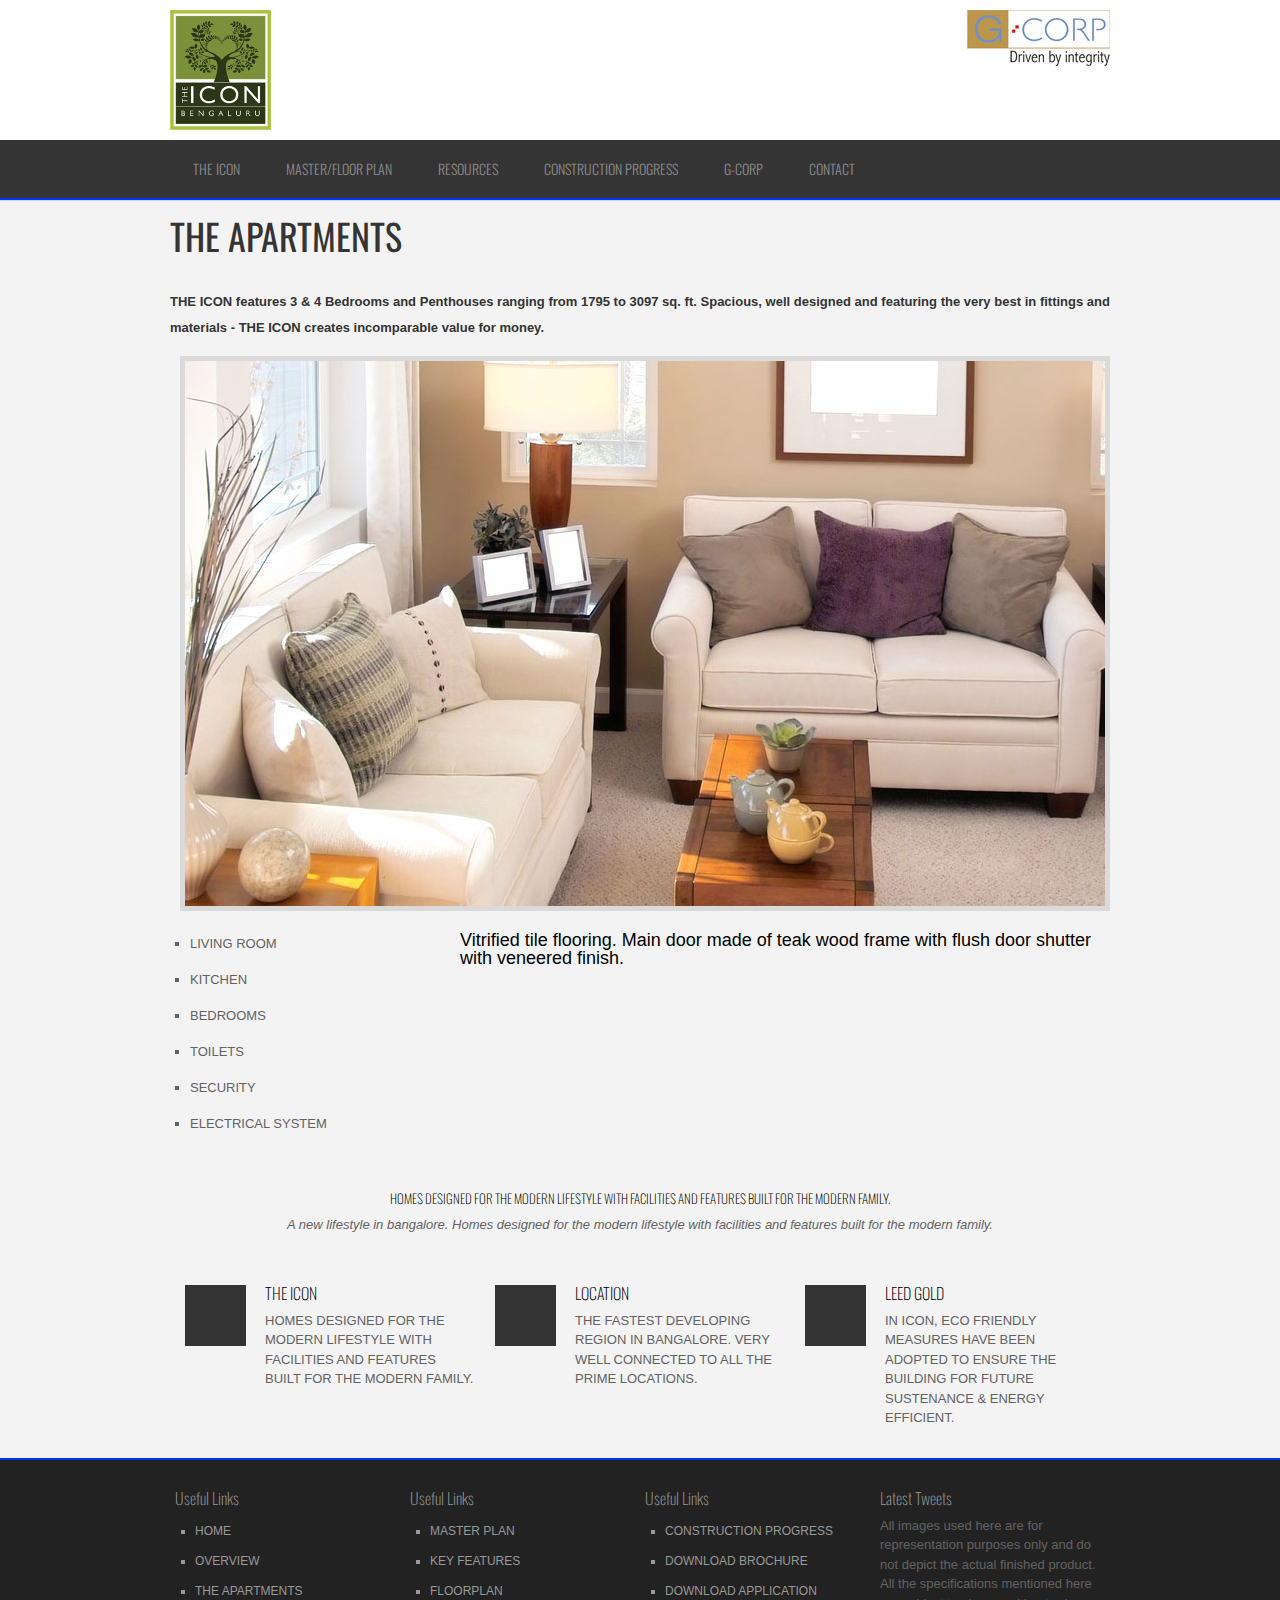
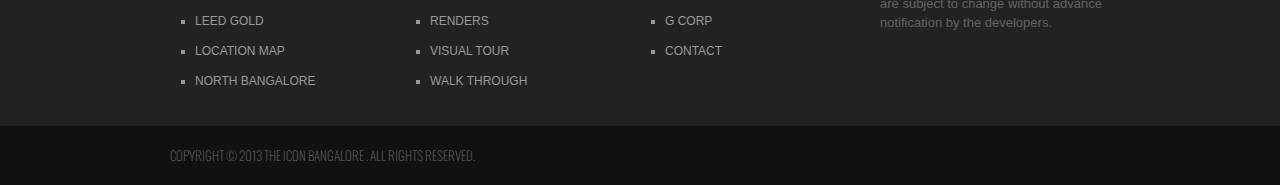
<file: a_bck_up.html>
<!doctype html>
<html>
<head>
<meta charset="utf-8">
<title>Untitled Document</title>
<link href='http://fonts.googleapis.com/css?family=Open+Sans:400,600italic,600,400italic,300italic,300,700,700italic,800,800italic' rel='stylesheet' type='text/css' />
<link href='http://fonts.googleapis.com/css?family=Oswald:400,700,300' rel='stylesheet' type='text/css' />
<link rel="stylesheet" type="text/css" href="css/style.css">
<script src="js/jquery.themepunch.plugins.min.js"></script><script src="js/jquery.themepunch.revolution.min.js"></script><script src="js/jquery-1.11.0.min.js"></script>
</head>

<body>
<div id="wraper">


<header>
<div class="box" style="height:120px; padding:10px 0;" >
<div style="height:120px; float:left;"><img src="img/logo.png" style="height:120px;"></div>
<div style="height:120px; float:right;"><img src="img/g-corp.jpg" width="143" height="56"></div>

</div>
</header>
<!-- nav-box -->
<nav class="nav-box"> 
  <!-- nav -->
  <ul id="nav">
    <li class="has-sub"><a href="#" class="active">THE ICON</a>
      <ul>
        <li><a href="overview.html">OVERVIEW</a></li>
        <li><a href="apartments.html">THE APARTMENTS</a></li>
        <li><a href="leed_gold.html">LEED GOLD</a></li>
        <li><a href="#">LOCATION</a>
          <ul>
            <li><a href="#">LOCATION MAP</a></li>
            <li><a href="#">NORTH BANGALORE</a></li>
            <!-- <li><a href="site_plan.php">MASTER PLAN</a></li> -->
          </ul>
        </li>
        <li><a href="#">GALLERY</a>
          <ul>
            <!-- <li><a href="floor_plan.php">FLOORPLANS</a></li> -->
            <li><a href="#">RENDERS</a></li>
          </ul>
        </li>
        <li><a href="#">AWARDS</a></li>
        <li><a href="#">KEY FEATURES</a></li>
      </ul>
    </li>
    <li class="has-sub"><a href="#">MASTER/FLOOR PLAN</a>
      <ul>
        <li><a href="#">MASTER PLAN</a></li>
        <li><a href="#">FLOORPLANS</a></li>
      </ul>
    </li>
    <li class="has-sub"><a href="#">RESOURCES</a>
      <ul>
        <li><a href="#"  >Visual tour</a></li>
        <li> <a href="#">Walk Through</a></li>
        <li><a href="#" >Download brochure</a></li>
        <li><a href="#" >Download application </a></li>
      </ul>
    </li>
    <li><a href="#">CONSTRUCTION PROGRESS</a></li>
    <li class="has-sub"><a href="#">G-CORP</a>
      <ul>
        <li><a href="#">ABOUT G-CORP</a></li>
        <li><a href="#">COMPLETED PROJECTS</a></li>
      </ul>
    </li>
    <li><a href="#">CONTACT</a></li>
  </ul>
</nav>
<div id="content">
  <div id="main_content">
  <table border="0" cellpadding="0" cellspacing="0" width="100%">
  <tr><td valign="top">
  <h1>THE APARTMENTS</h1>
  <p><strong>THE ICON features 3 & 4 Bedrooms and Penthouses ranging from 1795 to 3097 sq. ft. Spacious, well designed and featuring the very best in fittings and materials - THE ICON creates incomparable value for money.</strong></p>
  
  <img src="img/site_images/living_room.jpg" id="app_img" class="full_image">
  <div><div style="float:right; max-width:650px; min-width:320px; text-align:left;"><h4 style="font-family:Arial, Helvetica, sans-serif; font-weight:lighter; font-size:18px;" id="app_text">Vitrified tile flooring. Main door made of teak wood frame with flush door shutter with veneered finish.</h4></div>
<ul class="appt_lnks">
  <li id="liv_rm">LIVING ROOM</li>
  <li id="kitchen">KITCHEN</li>
  <li id="bed">BEDROOMS</li>
  <li id="toilet">TOILETS</li>
  <li id="security">SECURITY</li>
  <li id="elec">ELECTRICAL SYSTEM</li>
</ul>
<script>
$("#liv_rm").click(function(e) {
    $("#app_text").html("Vitrified tile flooring. Main door made of teak wood frame with flush door shutter with veneered finish.");
	document.getElementById("app_img").src = "img/site_images/living_room.jpg";
});
$("#kitchen").click(function(e) {
    $("#app_text").html("Rectified Ceramic tiles, Ceramic Dado above counter up to 2 ft. Granite counter tops.");
	document.getElementById("app_img").src = "img/site_images/kitchen.jpg";
});
$("#bed").click(function(e) {
    $("#app_text").html("Laminated wooden flooring for Master bedroom. Rectified Ceramic for other bed rooms. Hard wood frame with Masonite flush shutters. A/c Point in master bed room and other bedroom will be provided with PVC conducting and dummy point.");
	document.getElementById("app_img").src = "img/site_images/bedroom.jpg";
});
$("#toilet").click(function(e) {
    $("#app_text").html("Designer Ceramic tile flooring, Ceramic tile Dado up-to 7' height. Sanitary ware of reputed make will be provided in white colour for all toilets. Granite counter top wash basin. CP fixtures of reputed make like Jaquar or equivalent. Single lever mixers for shower & washbasin. Exhaust fans and geyser points in all toilets.");
	document.getElementById("app_img").src = "img/site_images/toilet.jpg";
});
$("#security").click(function(e) {
    $("#app_text").html("A fully integrated intercom / Security system from security office to apartment. Telephone points in living and all bed rooms. Fire protection and fighting system for the building as per statutory and fire safety requirements.");
	document.getElementById("app_img").src = "img/site_images/security.jpg";
});
$("#elec").click(function(e) {
    $("#app_text").html("Main distribution board for each apartment with area wise MCB's. Concealed PVC conduits with copper wiring. Geyser points in all the toilets.100% back up for common services. Back up of 1.5 KW to 3 KW each apartment.");
	document.getElementById("app_img").src = "img/site_images/electrical_systems.jpg";
});
</script>
</div>
  </td>
  </tr>
  </table>
  </div>
  <div class="box" style="text-align:center;">
    <h6>HOMES DESIGNED FOR THE MODERN LIFESTYLE WITH FACILITIES AND FEATURES BUILT FOR THE MODERN FAMILY.</h6>
    <p style="font-style:italic;">A new lifestyle in bangalore. Homes designed for the modern lifestyle with facilities and features built for the modern family.</p>
  </div>
  <div class="box">
    <table border="0" cellpadding="0" cellspacing="0" align="center" class="responsive">
      <tr>
        <td><div class="txt_box"> <a href=""></a>
            <div>
              <h5>THE ICON</h5>
              <p> HOMES DESIGNED FOR THE MODERN LIFESTYLE WITH FACILITIES AND FEATURES BUILT FOR THE MODERN FAMILY. </p>
            </div>

          </div>
          <div class="txt_box"> <a href=""></a>
            <div>
              <h5>LOCATION</h5>
              <p>THE FASTEST DEVELOPING REGION IN BANGALORE. VERY WELL CONNECTED TO ALL THE PRIME LOCATIONS.</p>
            </div>
          </div>
          <div class="txt_box"> <a href=""></a>
            <div>
              <h5>LEED GOLD</h5>
              <p>IN ICON, ECO FRIENDLY MEASURES HAVE BEEN ADOPTED TO ENSURE THE BUILDING FOR FUTURE SUSTENANCE & ENERGY EFFICIENT.</p>
            </div>
          </div></td>
      </tr>
    </table>
  </div>
  <footer>
    <div class="links_box">
      <table border="0" cellpadding="0" cellspacing="0" align="center" class="responsive">
        <tr>
          <td><div class="use_links">
              <h5>Useful Links</h5>
              <ul>
                <li><a href="index.html">HOME</a></li>
                <li><a href="overview.html">OVERVIEW</a></li>
                <li><a href="apartments.html">THE APARTMENTS</a></li>
                <li><a href="leed_gold.html"> LEED GOLD</a></li>
                <li><a href="#">LOCATION MAP</a></li>
                <li><a href="#">NORTH BANGALORE</a></li>
              </ul>
            </div>
            <div class="use_links">
              <h5>Useful Links</h5>
              <ul>
                <li><a href="#">MASTER PLAN</a></li>
                <li><a href="#">KEY FEATURES</a></li>
                <li><a href="#">FLOORPLAN</a></li>
                <li><a href="#">RENDERS</a></li>
                <li><a href="#">VISUAL TOUR</a></li>
                <li><a href="#"> WALK THROUGH</a></li>
              </ul>
            </div>
            <div class="use_links">
              <h5>Useful Links</h5>
              <ul>
                <li><a href="#">CONSTRUCTION PROGRESS</a></li>
                <li><a href="#">DOWNLOAD BROCHURE</a></li>
                <li><a href="#">DOWNLOAD APPLICATION</a></li>
                <li><a href="#">G CORP</a></li>
                <li><a href="#">CONTACT</a></li>
              </ul>
            </div>
            <div class="use_links">
              <h5>Latest Tweets</h5>
              <p>All images used here are for representation purposes only and do not depict the actual finished product. All the specifications mentioned here are subject to change without advance notification by the developers. </p>
            </div></td>
        </tr>
      </table>
    </div>
    <div class="copyright">
      <div class="box">
        <h4>COPYRIGHT © 2013 THE ICON BANGALORE . ALL RIGHTS RESERVED.</h4>
      </div>
    </div>
  </footer>
  </div>
</div>
</body>
</html>
</file>
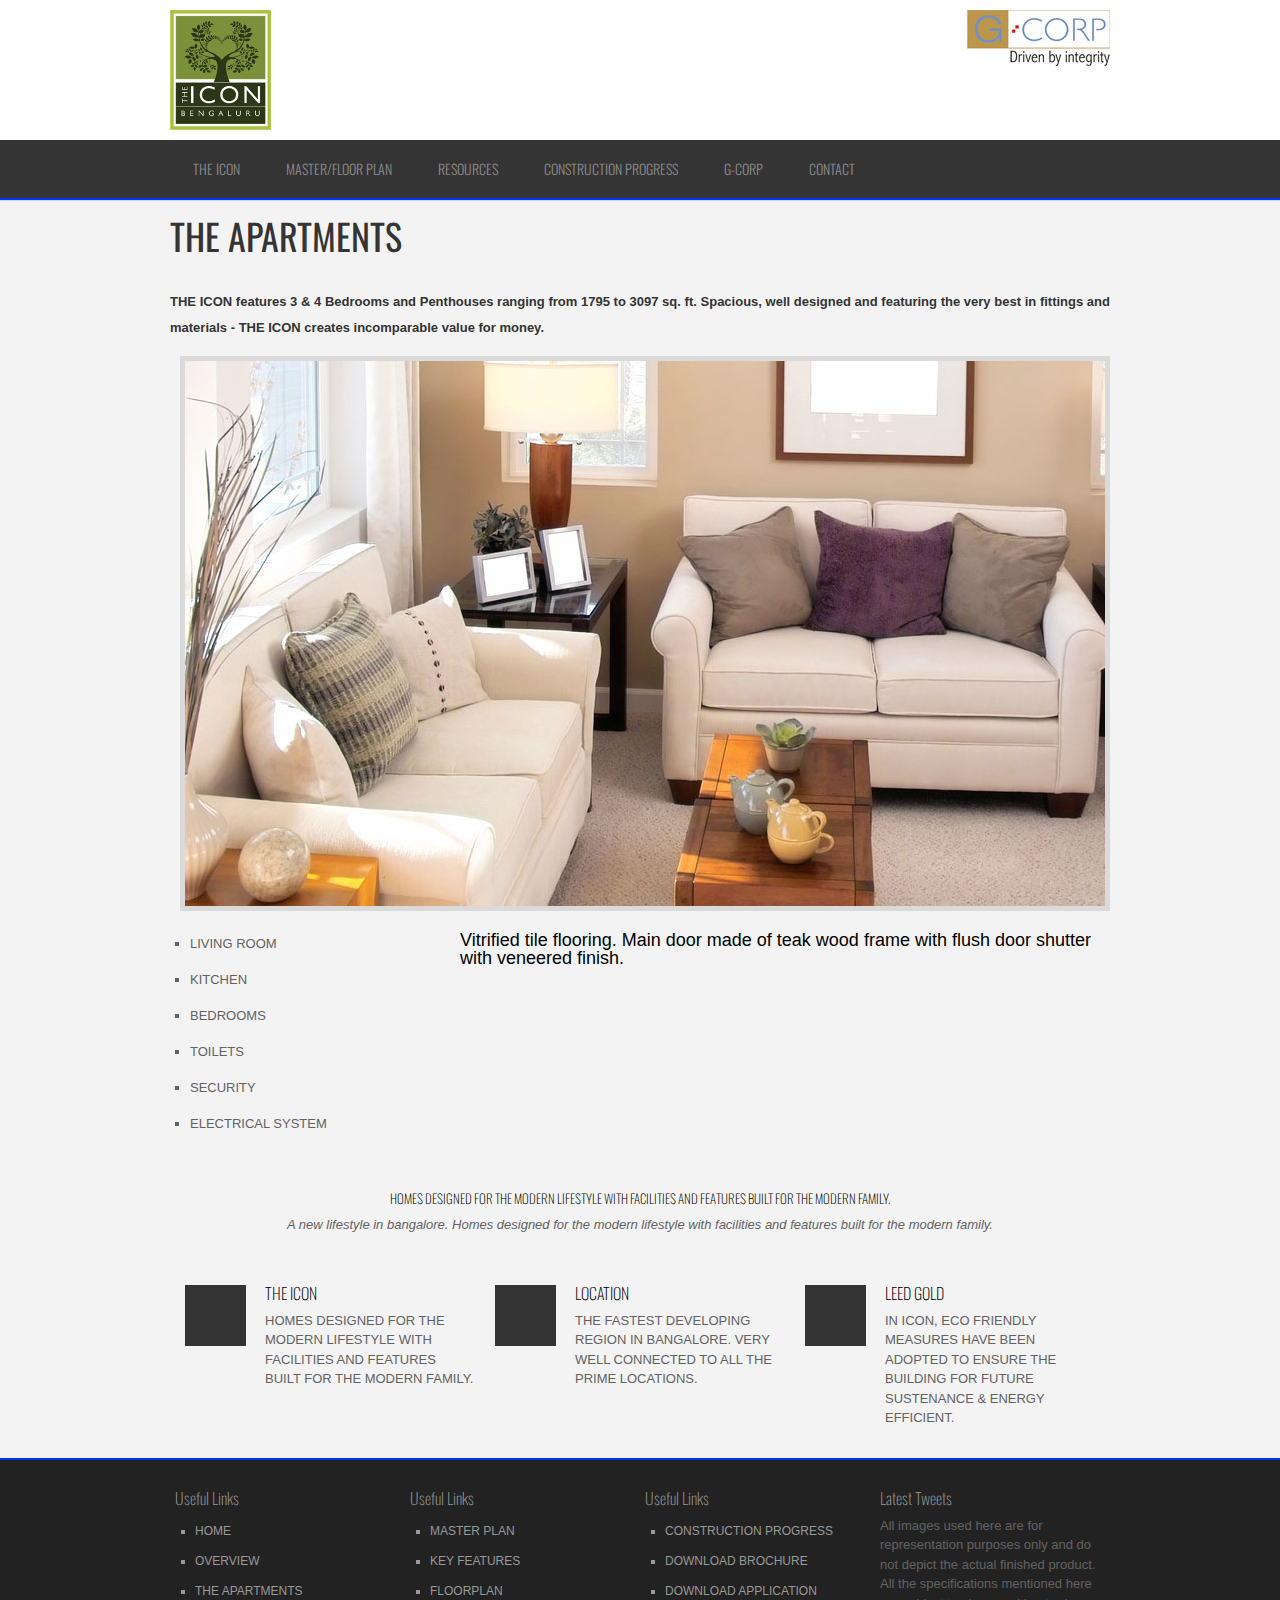
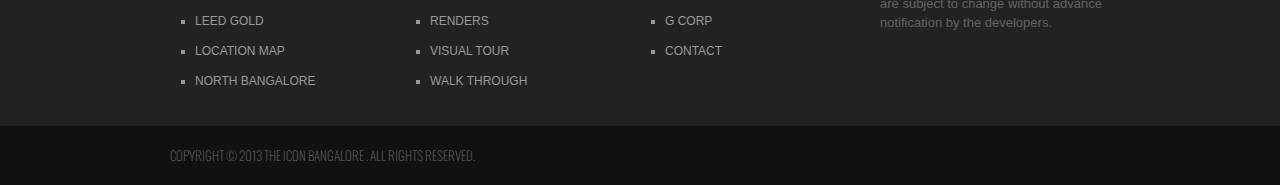
<file: apartments.html>
﻿<!doctype html>
<html>
<head>
<meta charset="utf-8">
<title>Untitled Document</title>
<link href='http://fonts.googleapis.com/css?family=Open+Sans:400,600italic,600,400italic,300italic,300,700,700italic,800,800italic' rel='stylesheet' type='text/css' />
<link href='http://fonts.googleapis.com/css?family=Oswald:400,700,300' rel='stylesheet' type='text/css' />
<link rel="stylesheet" type="text/css" href="css/style.css">
<script src="js/jquery.themepunch.plugins.min.js"></script><script src="js/jquery.themepunch.revolution.min.js"></script><script src="js/jquery-1.11.0.min.js"></script>
</head>

<body>
<div id="wraper">


<header>
<div class="box" style="height:120px; padding:10px 0;" >
<div style="height:120px; float:left;"><img src="img/logo.png" style="height:120px;"></div>
<div style="height:120px; float:right;"><img src="img/g-corp.jpg" width="143" height="56"></div>

</div>
</header>
<!-- nav-box -->
<nav class="nav-box"> 
  <!-- nav -->
  <ul id="nav">
    <li class="has-sub"><a href="#" class="active">THE ICON</a>
      <ul>
        <li><a href="overview.html">OVERVIEW</a></li>
        <li><a href="apartments.html">THE APARTMENTS</a></li>
        <li><a href="leed_gold.html">LEED GOLD</a></li>
        <li><a href="#">LOCATION</a>
          <ul>
            <li><a href="#">LOCATION MAP</a></li>
            <li><a href="#">NORTH BANGALORE</a></li>
            <!-- <li><a href="site_plan.php">MASTER PLAN</a></li> -->
          </ul>
        </li>
        <li><a href="#">GALLERY</a>
          <ul>
            <!-- <li><a href="floor_plan.php">FLOORPLANS</a></li> -->
            <li><a href="#">RENDERS</a></li>
          </ul>
        </li>
        <li><a href="#">AWARDS</a></li>
        <li><a href="#">KEY FEATURES</a></li>
      </ul>
    </li>
    <li class="has-sub"><a href="#">MASTER/FLOOR PLAN</a>
      <ul>
        <li><a href="#">MASTER PLAN</a></li>
        <li><a href="#">FLOORPLANS</a></li>
      </ul>
    </li>
    <li class="has-sub"><a href="#">RESOURCES</a>
      <ul>
        <li><a href="#"  >Visual tour</a></li>
        <li> <a href="#">Walk Through</a></li>
        <li><a href="#" >Download brochure</a></li>
        <li><a href="#" >Download application </a></li>
      </ul>
    </li>
    <li><a href="#">CONSTRUCTION PROGRESS</a></li>
    <li class="has-sub"><a href="#">G-CORP</a>
      <ul>
        <li><a href="#">ABOUT G-CORP</a></li>
        <li><a href="#">COMPLETED PROJECTS</a></li>
      </ul>
    </li>
    <li><a href="#">CONTACT</a></li>
  </ul>
</nav>
<div id="content">
  <div id="main_content">
  <table border="0" cellpadding="0" cellspacing="0" width="100%">
  <tr><td valign="top">
  <h1>THE APARTMENTS</h1>
  <p><strong>THE ICON features 3 & 4 Bedrooms and Penthouses ranging from 1795 to 3097 sq. ft. Spacious, well designed and featuring the very best in fittings and materials - THE ICON creates incomparable value for money.</strong></p>
  
  <img src="img/site_images/living_room.jpg" id="app_img" class="full_image">
  <div><div style="float:right; max-width:650px; min-width:320px; text-align:left;"><h4 style="font-family:Arial, Helvetica, sans-serif; font-weight:lighter; font-size:18px;" id="app_text">Vitrified tile flooring. Main door made of teak wood frame with flush door shutter with veneered finish.</h4></div>
<ul class="appt_lnks">
  <li id="liv_rm">LIVING ROOM</li>
  <li id="kitchen">KITCHEN</li>
  <li id="bed">BEDROOMS</li>
  <li id="toilet">TOILETS</li>
  <li id="security">SECURITY</li>
  <li id="elec">ELECTRICAL SYSTEM</li>
</ul>
<script>
$("#liv_rm").click(function(e) {
    $("#app_text").html("Vitrified tile flooring. Main door made of teak wood frame with flush door shutter with veneered finish.");
	document.getElementById("app_img").src = "img/site_images/living_room.jpg";
});
$("#kitchen").click(function(e) {
    $("#app_text").html("Rectified Ceramic tiles, Ceramic Dado above counter up to 2 ft. Granite counter tops.");
	document.getElementById("app_img").src = "img/site_images/kitchen.jpg";
});
$("#bed").click(function(e) {
    $("#app_text").html("Laminated wooden flooring for Master bedroom. Rectified Ceramic for other bed rooms. Hard wood frame with Masonite flush shutters. A/c Point in master bed room and other bedroom will be provided with PVC conducting and dummy point.");
	document.getElementById("app_img").src = "img/site_images/bedroom.jpg";
});
$("#toilet").click(function(e) {
    $("#app_text").html("Designer Ceramic tile flooring, Ceramic tile Dado up-to 7' height. Sanitary ware of reputed make will be provided in white colour for all toilets. Granite counter top wash basin. CP fixtures of reputed make like Jaquar or equivalent. Single lever mixers for shower & washbasin. Exhaust fans and geyser points in all toilets.");
	document.getElementById("app_img").src = "img/site_images/toilet.jpg";
});
$("#security").click(function(e) {
    $("#app_text").html("A fully integrated intercom / Security system from security office to apartment. Telephone points in living and all bed rooms. Fire protection and fighting system for the building as per statutory and fire safety requirements.");
	document.getElementById("app_img").src = "img/site_images/security.jpg";
});
$("#elec").click(function(e) {
    $("#app_text").html("Main distribution board for each apartment with area wise MCB's. Concealed PVC conduits with copper wiring. Geyser points in all the toilets.100% back up for common services. Back up of 1.5 KW to 3 KW each apartment.");
	document.getElementById("app_img").src = "img/site_images/electrical_systems.jpg";
});
</script>
</div>
  </td>
  </tr>
  </table>
  </div>
  <div class="box" style="text-align:center;">
    <h6>HOMES DESIGNED FOR THE MODERN LIFESTYLE WITH FACILITIES AND FEATURES BUILT FOR THE MODERN FAMILY.</h6>
    <p style="font-style:italic;">A new lifestyle in bangalore. Homes designed for the modern lifestyle with facilities and features built for the modern family.</p>
  </div>
  <div class="box">
    <table border="0" cellpadding="0" cellspacing="0" align="center" class="responsive">
      <tr>
        <td><div class="txt_box"> <a href=""></a>
            <div>
              <h5>THE ICON</h5>
              <p> HOMES DESIGNED FOR THE MODERN LIFESTYLE WITH FACILITIES AND FEATURES BUILT FOR THE MODERN FAMILY. </p>
            </div>

          </div>
          <div class="txt_box"> <a href=""></a>
            <div>
              <h5>LOCATION</h5>
              <p>THE FASTEST DEVELOPING REGION IN BANGALORE. VERY WELL CONNECTED TO ALL THE PRIME LOCATIONS.</p>
            </div>
          </div>
          <div class="txt_box"> <a href=""></a>
            <div>
              <h5>LEED GOLD</h5>
              <p>IN ICON, ECO FRIENDLY MEASURES HAVE BEEN ADOPTED TO ENSURE THE BUILDING FOR FUTURE SUSTENANCE & ENERGY EFFICIENT.</p>
            </div>
          </div></td>
      </tr>
    </table>
  </div>
  <footer>
    <div class="links_box">
      <table border="0" cellpadding="0" cellspacing="0" align="center" class="responsive">
        <tr>
          <td><div class="use_links">
              <h5>Useful Links</h5>
              <ul>
                <li><a href="index.html">HOME</a></li>
                <li><a href="overview.html">OVERVIEW</a></li>
                <li><a href="apartments.html">THE APARTMENTS</a></li>
                <li><a href="leed_gold.html"> LEED GOLD</a></li>
                <li><a href="#">LOCATION MAP</a></li>
                <li><a href="#">NORTH BANGALORE</a></li>
              </ul>
            </div>
            <div class="use_links">
              <h5>Useful Links</h5>
              <ul>
                <li><a href="#">MASTER PLAN</a></li>
                <li><a href="#">KEY FEATURES</a></li>
                <li><a href="#">FLOORPLAN</a></li>
                <li><a href="#">RENDERS</a></li>
                <li><a href="#">VISUAL TOUR</a></li>
                <li><a href="#"> WALK THROUGH</a></li>
              </ul>
            </div>
            <div class="use_links">
              <h5>Useful Links</h5>
              <ul>
                <li><a href="#">CONSTRUCTION PROGRESS</a></li>
                <li><a href="#">DOWNLOAD BROCHURE</a></li>
                <li><a href="#">DOWNLOAD APPLICATION</a></li>
                <li><a href="#">G CORP</a></li>
                <li><a href="#">CONTACT</a></li>
              </ul>
            </div>
            <div class="use_links">
              <h5>Latest Tweets</h5>
              <p>All images used here are for representation purposes only and do not depict the actual finished product. All the specifications mentioned here are subject to change without advance notification by the developers. </p>
            </div></td>
        </tr>
      </table>
    </div>
    <div class="copyright">
      <div class="box">
        <h4>COPYRIGHT © 2013 THE ICON BANGALORE . ALL RIGHTS RESERVED.</h4>
      </div>
    </div>
  </footer>
  </div>
</div>
</body>
</html>
</file>
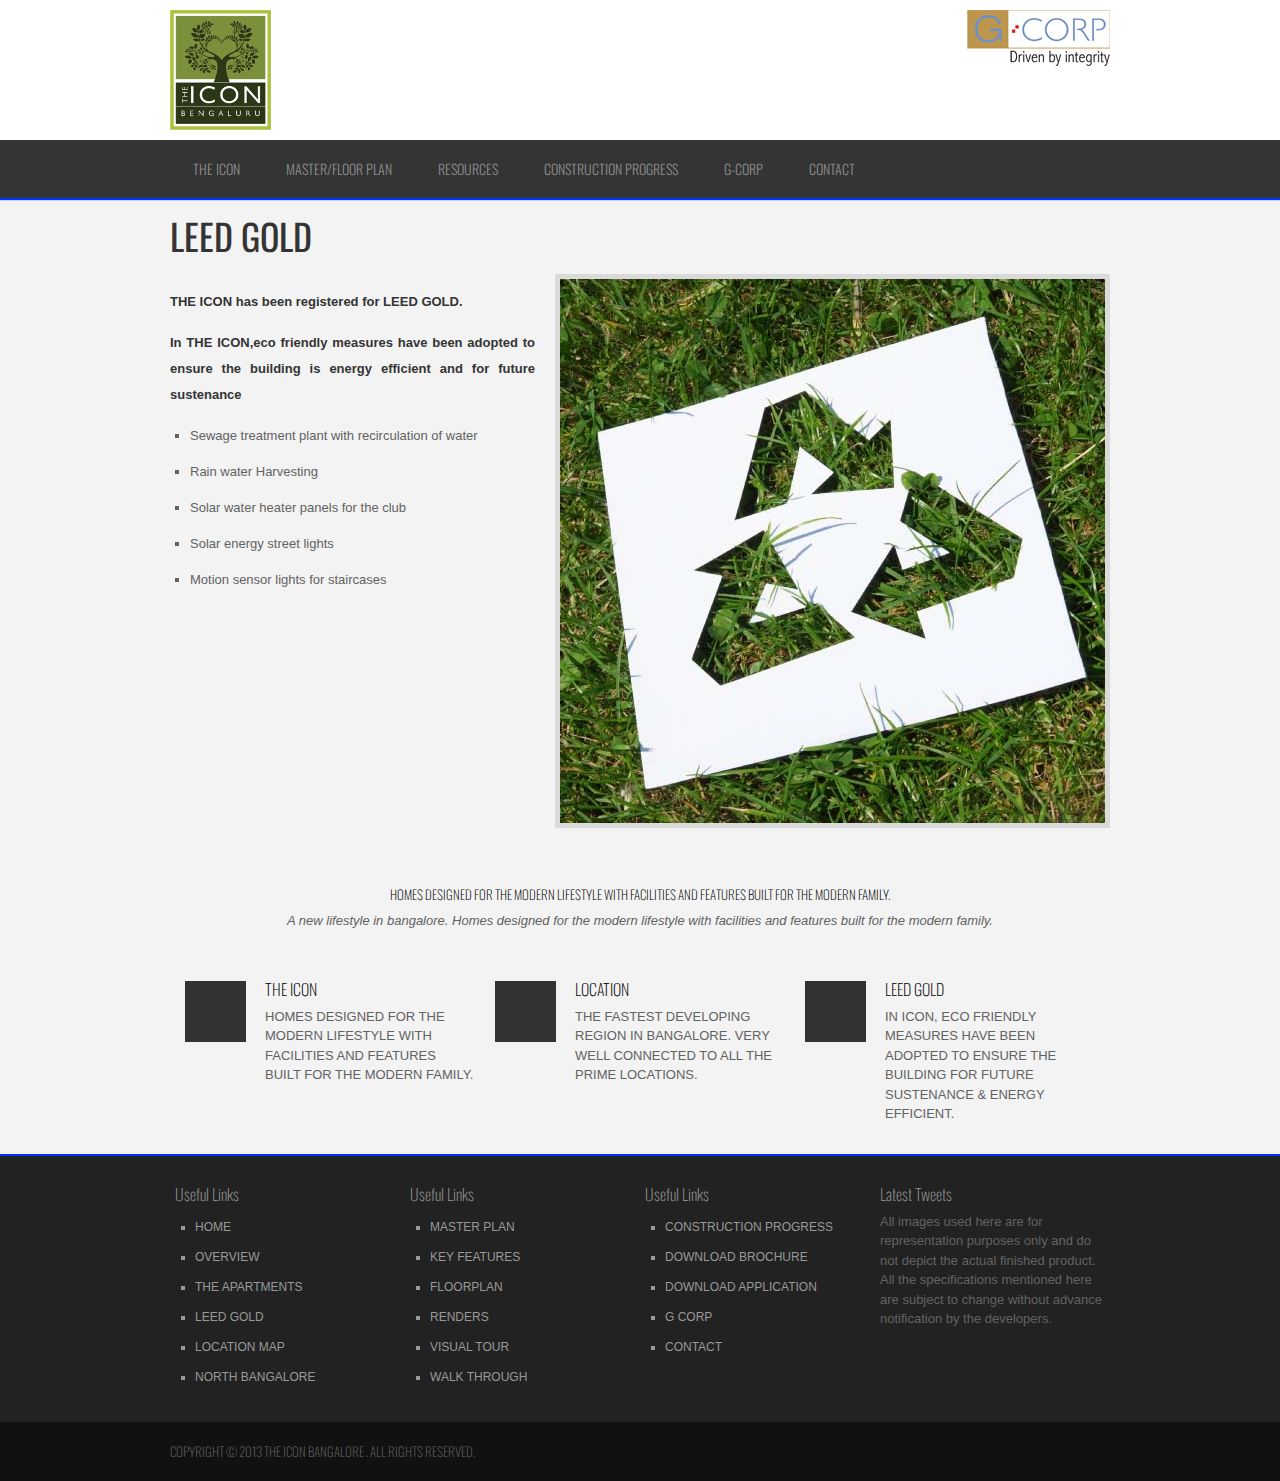
<file: leed_gold.html>
﻿<!doctype html>
<html>
<head>
<meta charset="utf-8">
<title>Untitled Document</title>
<link href='http://fonts.googleapis.com/css?family=Open+Sans:400,600italic,600,400italic,300italic,300,700,700italic,800,800italic' rel='stylesheet' type='text/css' />
<link href='http://fonts.googleapis.com/css?family=Oswald:400,700,300' rel='stylesheet' type='text/css' />
<link rel="stylesheet" type="text/css" href="css/style.css">
<script src="js/jquery.themepunch.plugins.min.js"></script><script src="js/jquery.themepunch.revolution.min.js"></script>
</head>

<body>
<div id="wraper"> 


<header>
<div class="box" style="height:120px; padding:10px 0;" >
<div style="height:120px; float:left;"><img src="img/logo.png" style="height:120px;"></div>
<div style="height:120px; float:right;"><img src="img/g-corp.jpg" width="143" height="56"></div>

</div>
</header>
  <!-- nav-box -->
  <nav class="nav-box"> 
    <!-- nav -->
    <ul id="nav">
      <li class="has-sub"><a href="#" class="active">THE ICON</a>
        <ul>
          <li><a href="overview.html">OVERVIEW</a></li>
          <li><a href="apartments.html">THE APARTMENTS</a></li>
          <li><a href="leed_gold.html">LEED GOLD</a></li>
          <li><a href="#">LOCATION</a>
            <ul>
              <li><a href="#">LOCATION MAP</a></li>
              <li><a href="#">NORTH BANGALORE</a></li>
              <!-- <li><a href="site_plan.php">MASTER PLAN</a></li> -->
            </ul>
          </li>
          <li><a href="#">GALLERY</a>
            <ul>
              <!-- <li><a href="floor_plan.php">FLOORPLANS</a></li> -->
              <li><a href="#">RENDERS</a></li>
            </ul>
          </li>
          <li><a href="#">AWARDS</a></li>
          <li><a href="#">KEY FEATURES</a></li>
        </ul>
      </li>
      <li class="has-sub"><a href="#">MASTER/FLOOR PLAN</a>
        <ul>
          <li><a href="#">MASTER PLAN</a></li>
          <li><a href="#">FLOORPLANS</a></li>
        </ul>
      </li>
      <li class="has-sub"><a href="#">RESOURCES</a>
        <ul>
          <li><a href="#"  >Visual tour</a></li>
          <li> <a href="#">Walk Through</a></li>
          <li><a href="#" >Download brochure</a></li>
          <li><a href="#" >Download application </a></li>
        </ul>
      </li>
      <li><a href="#">CONSTRUCTION PROGRESS</a></li>
      <li class="has-sub"><a href="#">G-CORP</a>
        <ul>
          <li><a href="#">ABOUT G-CORP</a></li>
          <li><a href="#">COMPLETED PROJECTS</a></li>
        </ul>
      </li>
      <li><a href="#">CONTACT</a></li>
    </ul>
  </nav>
  <div id="content">
    <div id="main_content">
      <table border="0" cellpadding="0" cellspacing="0" width="100%">
        <tr>
          <td valign="top"><h1>LEED GOLD</h1>
            <img class="image_half" src="img/site_images/gold.jpg" style="float:right;">
            <p><strong>THE ICON has been registered for LEED GOLD.</strong></p>
            <p><strong>In THE ICON,eco friendly measures have been adopted to ensure the building is energy efficient and for future sustenance</strong></p>
            <ul>
              <li>Sewage treatment plant with recirculation of water</li>
              <li>Rain water Harvesting</li>
              <li>Solar water heater panels for the club</li>
              <li>Solar energy street lights</li>
              <li>Motion sensor lights for staircases</li>
            </ul></td>
        </tr>
      </table>
    </div>
    <div class="box" style="text-align:center;">
      <h6>HOMES DESIGNED FOR THE MODERN LIFESTYLE WITH FACILITIES AND FEATURES BUILT FOR THE MODERN FAMILY.</h6>
      <p style="font-style:italic;">A new lifestyle in bangalore. Homes designed for the modern lifestyle with facilities and features built for the modern family.</p>
    </div>
    <div class="box">
      <table border="0" cellpadding="0" cellspacing="0" align="center" class="responsive">
        <tr>
          <td><div class="txt_box"> <a href=""></a>
              <div>
                <h5>THE ICON</h5>
                <p> HOMES DESIGNED FOR THE MODERN LIFESTYLE WITH FACILITIES AND FEATURES BUILT FOR THE MODERN FAMILY. </p>
              </div>
            </div>
            <div class="txt_box"> <a href=""></a>
              <div>
                <h5>LOCATION</h5>
                <p>THE FASTEST DEVELOPING REGION IN BANGALORE. VERY WELL CONNECTED TO ALL THE PRIME LOCATIONS.</p>
              </div>
            </div>
            <div class="txt_box"> <a href=""></a>
              <div>
                <h5>LEED GOLD</h5>
                <p>IN ICON, ECO FRIENDLY MEASURES HAVE BEEN ADOPTED TO ENSURE THE BUILDING FOR FUTURE SUSTENANCE & ENERGY EFFICIENT.</p>
              </div>
            </div></td>
        </tr>
      </table>
    </div>
    <footer>
      <div class="links_box">
        <table border="0" cellpadding="0" cellspacing="0" align="center" class="responsive">
          <tr>
            <td><div class="use_links">
                <h5>Useful Links</h5>
                <ul>
                  <li><a href="index.html">HOME</a></li>
                  <li><a href="overview.html">OVERVIEW</a></li>
                  <li><a href="apartments.html">THE APARTMENTS</a></li>
                  <li><a href="leed_gold.html"> LEED GOLD</a></li>
                  <li><a href="#">LOCATION MAP</a></li>
                  <li><a href="#">NORTH BANGALORE</a></li>
                </ul>
              </div>
              <div class="use_links">
                <h5>Useful Links</h5>
                <ul>
                  <li><a href="#">MASTER PLAN</a></li>
                  <li><a href="#">KEY FEATURES</a></li>
                  <li><a href="#">FLOORPLAN</a></li>
                  <li><a href="#">RENDERS</a></li>
                  <li><a href="#">VISUAL TOUR</a></li>
                  <li><a href="#"> WALK THROUGH</a></li>
                </ul>
              </div>
              <div class="use_links">
                <h5>Useful Links</h5>
                <ul>
                  <li><a href="#">CONSTRUCTION PROGRESS</a></li>
                  <li><a href="#">DOWNLOAD BROCHURE</a></li>
                  <li><a href="#">DOWNLOAD APPLICATION</a></li>
                  <li><a href="#">G CORP</a></li>
                  <li><a href="#">CONTACT</a></li>
                </ul>
              </div>
              <div class="use_links">
                <h5>Latest Tweets</h5>
                <p>All images used here are for representation purposes only and do not depict the actual finished product. All the specifications mentioned here are subject to change without advance notification by the developers. </p>
              </div></td>
          </tr>
        </table>
      </div>
      <div class="copyright">
        <div class="box">
          <h4>COPYRIGHT © 2013 THE ICON BANGALORE . ALL RIGHTS RESERVED.</h4>
        </div>
      </div>
    </footer>
  </div>
</div>
</body>
</html>
</file>
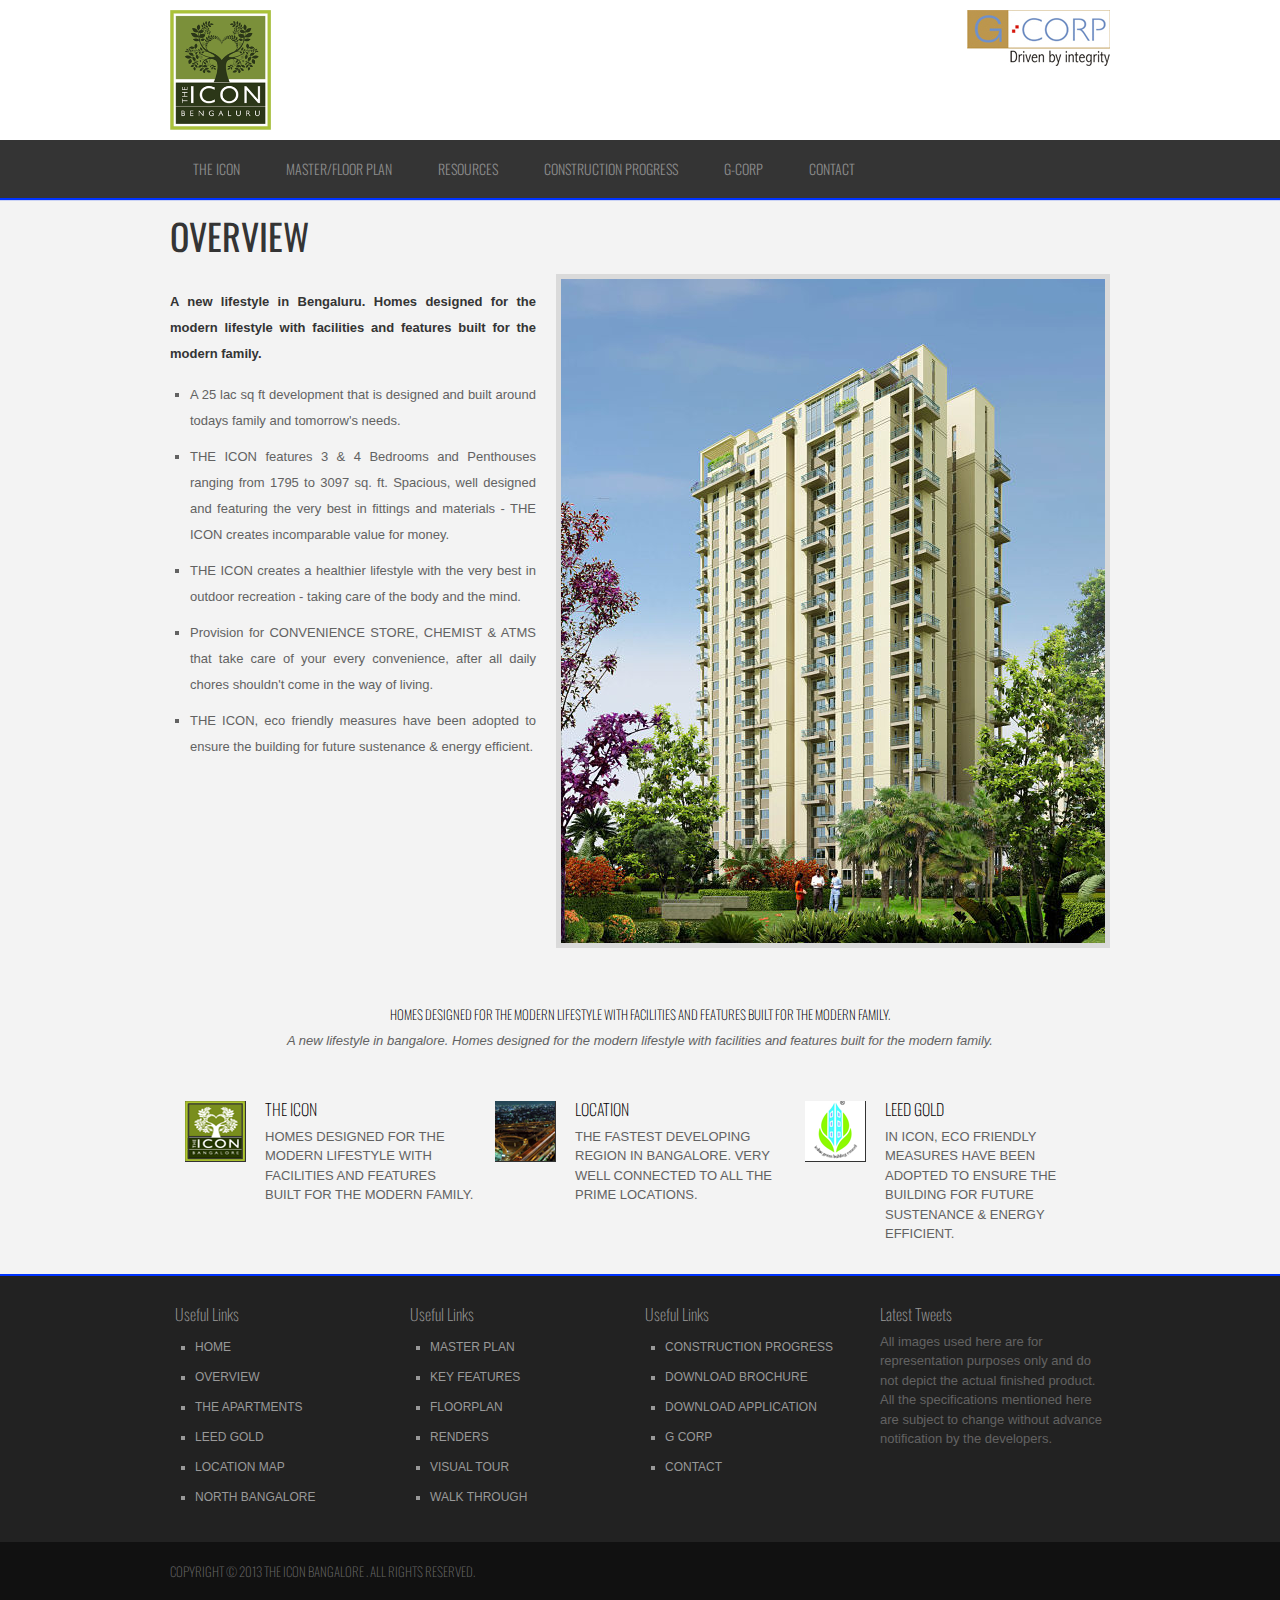
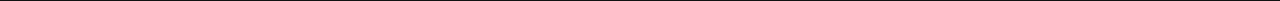
<file: overview.html>
﻿<!doctype html>
<html>
<head>
<meta charset="utf-8">
<title>Untitled Document</title>
<link href='http://fonts.googleapis.com/css?family=Open+Sans:400,600italic,600,400italic,300italic,300,700,700italic,800,800italic' rel='stylesheet' type='text/css' />
<link href='http://fonts.googleapis.com/css?family=Oswald:400,700,300' rel='stylesheet' type='text/css' />
<link rel="stylesheet" type="text/css" href="css/style.css">
<script src="js/jquery.themepunch.plugins.min.js"></script><script src="js/jquery.themepunch.revolution.min.js"></script>
</head>

<body>
<div id="wraper">


<header>
<div class="box" style="height:120px; padding:10px 0;" >
<div style="height:120px; float:left;"><img src="img/logo.png" style="height:120px;"></div>
<div style="height:120px; float:right;"><img src="img/g-corp.jpg" width="143" height="56"></div>

</div>
</header>
<!-- nav-box -->
<nav class="nav-box"> 
  <!-- nav -->
  <ul id="nav">
    <li class="has-sub"><a href="#" class="active">THE ICON</a>
      <ul>
        <li><a href="overview.html">OVERVIEW</a></li>
        <li><a href="apartments.html">THE APARTMENTS</a></li>
        <li><a href="leed_gold.html">LEED GOLD</a></li>
        <li><a href="#">LOCATION</a>
          <ul>
            <li><a href="#">LOCATION MAP</a></li>
            <li><a href="#">NORTH BANGALORE</a></li>
            <!-- <li><a href="site_plan.php">MASTER PLAN</a></li> -->
          </ul>
        </li>
        <li><a href="#">GALLERY</a>
          <ul>
            <!-- <li><a href="floor_plan.php">FLOORPLANS</a></li> -->
            <li><a href="#">RENDERS</a></li>
          </ul>
        </li>
        <li><a href="#">AWARDS</a></li>
        <li><a href="#">KEY FEATURES</a></li>
      </ul>
    </li>
    <li class="has-sub"><a href="#">MASTER/FLOOR PLAN</a>
      <ul>
        <li><a href="#">MASTER PLAN</a></li>
        <li><a href="#">FLOORPLANS</a></li>
      </ul>
    </li>
    <li class="has-sub"><a href="#">RESOURCES</a>
      <ul>
        <li><a href="#"  >Visual tour</a></li>
        <li> <a href="#">Walk Through</a></li>
        <li><a href="#" >Download brochure</a></li>
        <li><a href="#" >Download application </a></li>
      </ul>
    </li>
    <li><a href="#">CONSTRUCTION PROGRESS</a></li>
    <li class="has-sub"><a href="#">G-CORP</a>
      <ul>
        <li><a href="#">ABOUT G-CORP</a></li>
        <li><a href="#">COMPLETED PROJECTS</a></li>
      </ul>
    </li>
    <li><a href="#">CONTACT</a></li>
  </ul>
</nav>
<div id="content">
  <div id="main_content">
  <table border="0" cellpadding="0" cellspacing="0" width="100%">
  <tr><td valign="top">
  <h1>OVERVIEW</h1>
  <img class="image_half" src="img/site_images/clusterviewover.jpg">
  <p><strong>A new lifestyle in Bengaluru. Homes designed for the modern lifestyle with facilities and features built for the modern family.</strong></p>
  <ul>
  <li>A 25 lac sq ft development that is designed and built around todays family and tomorrow's needs.</li>
  <li>THE ICON features 3 & 4 Bedrooms and Penthouses ranging from 1795 to 3097 sq. ft. Spacious, well designed and featuring the very best in fittings and materials - THE ICON creates incomparable value for money.</li>
  <li>THE ICON creates a healthier lifestyle with the very best in outdoor recreation - taking care of the body and the mind.</li>
  <li>Provision for CONVENIENCE STORE, CHEMIST & ATMS that take care of your every convenience, after all daily chores shouldn't come in the way of living.</li>
  <li>THE ICON, eco friendly measures have been adopted to ensure the building for future sustenance & energy efficient.</li>
  </ul>
  </td>
  </tr>
  </table>
  </div>
  <div class="box" style="text-align:center;">
    <h6>HOMES DESIGNED FOR THE MODERN LIFESTYLE WITH FACILITIES AND FEATURES BUILT FOR THE MODERN FAMILY.</h6>
    <p style="font-style:italic;">A new lifestyle in bangalore. Homes designed for the modern lifestyle with facilities and features built for the modern family.</p>
  </div>
  <div class="box">
    <table border="0" cellpadding="0" cellspacing="0" align="center" class="responsive">
      <tr>
        <td><div class="txt_box" > <a href="" style="background-image:url('img/ico1-hover.png'); background-repeat:no-repeat;"></a>
            <div>
              <h5>THE ICON</h5>
              <p> HOMES DESIGNED FOR THE MODERN LIFESTYLE WITH FACILITIES AND FEATURES BUILT FOR THE MODERN FAMILY. </p>
            </div>

          </div>
          <div class="txt_box"> <a href="" style="background-image:url('img/ico2-hover.png'); background-repeat:no-repeat;"></a>
            <div>
              <h5>LOCATION</h5>
              <p>THE FASTEST DEVELOPING REGION IN BANGALORE. VERY WELL CONNECTED TO ALL THE PRIME LOCATIONS.</p>
            </div>
          </div>
          <div class="txt_box"> <a href="" style="background-image:url('img/ico3-hover.png'); background-repeat:no-repeat;"></a>
            <div>
              <h5>LEED GOLD</h5>
              <p>IN ICON, ECO FRIENDLY MEASURES HAVE BEEN ADOPTED TO ENSURE THE BUILDING FOR FUTURE SUSTENANCE & ENERGY EFFICIENT.</p>
            </div>
          </div></td>
      </tr>
    </table>
  </div>
  <footer>
    <div class="links_box">
      <table border="0" cellpadding="0" cellspacing="0" align="center" class="responsive">
        <tr>
          <td><div class="use_links">
              <h5>Useful Links</h5>
              <ul>
                <li><a href="index.html">HOME</a></li>
                <li><a href="overview.html">OVERVIEW</a></li>
                <li><a href="apartments.html">THE APARTMENTS</a></li>
                <li><a href="leed_gold.html"> LEED GOLD</a></li>
                <li><a href="#">LOCATION MAP</a></li>
                <li><a href="#">NORTH BANGALORE</a></li>
              </ul>
            </div>
            <div class="use_links">
              <h5>Useful Links</h5>
              <ul>
                <li><a href="#">MASTER PLAN</a></li>
                <li><a href="#">KEY FEATURES</a></li>
                <li><a href="#">FLOORPLAN</a></li>
                <li><a href="#">RENDERS</a></li>
                <li><a href="#">VISUAL TOUR</a></li>
                <li><a href="#"> WALK THROUGH</a></li>
              </ul>
            </div>
            <div class="use_links">
              <h5>Useful Links</h5>
              <ul>
                <li><a href="#">CONSTRUCTION PROGRESS</a></li>
                <li><a href="#">DOWNLOAD BROCHURE</a></li>
                <li><a href="#">DOWNLOAD APPLICATION</a></li>
                <li><a href="#">G CORP</a></li>
                <li><a href="#">CONTACT</a></li>
              </ul>
            </div>
            <div class="use_links">
              <h5>Latest Tweets</h5>
              <p>All images used here are for representation purposes only and do not depict the actual finished product. All the specifications mentioned here are subject to change without advance notification by the developers. </p>
            </div></td>
        </tr>
      </table>
    </div>
    <div class="copyright">
      <div class="box">
        <h4>COPYRIGHT © 2013 THE ICON BANGALORE . ALL RIGHTS RESERVED.</h4>
      </div>
    </div>
  </footer>
  </div>
</div>
</body>
</html>
</file>
<file: css/style.css>
﻿@charset "utf-8";
/* CSS Document */
body, h1, h2, h3, h4, h5, h6, p, ul, ol {
	margin: 0;
	padding: 0;
}
body {
	font-size: 12px;
	color: #626262;
	line-height: 1.5;
	background: #F3F3F3;
	font-family: Arial, Helvetica, sans-serif;
}
#wraper {
	min-width: 320px;
}
.nav-box {
	background: #343434;
	text-transform: uppercase;
	z-index: 100;
	height: 40px;
	box-shadow:0px 2px 1px #03F;
}
header {
	background:#FFF;
}
.nav-box a {
	color: #8c8c8c;
	text-decoration: none;
	z-index: 100;
}
.nav-box ul {
	list-style: none;
	z-index: 100;
}
.nav-box > ul {
	margin: 0 auto;
	height: 40px;
	max-width: 940px;
	z-index: 100;
	font: 300 14px/21px 'Oswald', Arial, Helvetica, sans-serif;
}
.nav-box > ul > li {
	float: left;
	position: relative;
	padding: 0 23px 19px;
	height: 40px;
	line-height: 40px;
	z-index: 100;
}
.nav-box a:hover, .nav-box > ul > li:active > a, .nav-box > ul > li:hover > a {
	text-decoration: none;
	color: #fffefe;
	transition: 300ms all linear;
	-o-transition: 300ms all linear;
	-moz-transition: 300ms all linear;
	-webkit-transition: 300ms all linear;
}
.nav-box > ul > li.has_sub {
	padding: 0 5px 0 0;
	background: url(../img/drop-arrow.png) no-repeat right;
}
.nav-box > ul ul {
	position: absolute;
	top: 50px;
	left: 0;
	width: 233px;
	background: #fff;
	text-transform: none;
	text-transform: uppercase;
	display: none;
	padding: none;
	font: 12px/15px Arial, Helvetica, sans-serif;
	box-shadow: 0px 5px 20px 10px rgba(0,0,0,0.1);
	z-index: 100;
}
.nav-box > ul ul a {
	color: #848484;
	margin: 0;
	text-transform: uppercase;
}
.nav-box > ul li:hover ul {
	display: block;
}
.nav-box > ul li:hover ul ul {
	display: none;
}
.nav-box > ul li:hover ul li:hover > a {
	color: #fff;
	background: #4d91fe;
}
.nav-box > ul li:hover ul li:hover ul {
	display: block;
}
.nav-box > ul ul li {
	vertical-align: top;
	position: relative;
	border-top: 1px solid #e5e5e5;
}
.nav-box > ul ul a {
	padding: 12px 22px 13px;
	display: block;
}
.nav-box > ul ul li:first-child {
	border: 0;
}
.nav-box > ul ul ul {
	left: 100%;
	top: -1px;
}
.nav-box select {
	width: 300px;
	display: none;
}
.nav-box .select-area {
	display: none;
}
.nav-box {
	border-bottom: 0;
	padding: 9px 10px 9px;
}
.contact-box .phone {
	display: none;
}
.nav-box select, .nav-box .select-area {
	display: block;
}
.responsive {
	min-width: 310px;
}
.box {
	min-width: 310px;
	max-width: 940px;
	margin: 0 auto;
	padding: 20px 0;
}
h6 {
	font-family: 'Oswald', Arial, Helvetica, sans-serif;
	font-size: 13px;
	font-weight: lighter;
}
h1, h2, h3, h4, h5, h6 {
	font-family: 'Oswald', Arial, Helvetica, sans-serif;
	color: #000;
	line-height: 1;
	padding-bottom: 10px;
	text-indent: 0;
}
p {
	font-family: Arial, Helvetica, sans-serif;
	font-size: 13px;
}
.txt_box {
	float: left;
	width: 300px;
	margin: 10px 0;
	padding-left: 10px;
}
.txt_box a {
	float: left;
	height: 61px;
	width: 61px;
	background: #333;
}
.txt_box div {
	width: 210px;
	padding-right: 10px;
	float: right;
	text-align: left;
}
h5 {
	font-family: 'Oswald', Arial, Helvetica, sans-serif;
	font-size: 16px;
	font-weight: lighter;
}
#main_content {
	min-height: 300px;
	max-width: 940px;
	min-width: 310px;
	margin: 0 auto;
	padding: 20px 0;
}
#main_content h1 {
	color: #343434;
	padding-bottom: 20px;
	font-weight: normal;
	font-size: 36px;
}
#main_content p {
	color: #343434;
	margin: 15px 0;
	line-height: 2;
	font-size: 13px;
	text-align:justify;
}
#main_content ul {
	margin: 15px 0 15px 20px;
	list-style: square;
	padding: 0;
	line-height: 2;
	font-size: 13px;
}
#main_content ul li {
	margin:10px 0;
	text-align:justify;
}
.image_half {
	float: right;
	margin: 0 0 20px 20px;
	border:5px solid rgba(0,0,0,0.10);
	max-width:600px;
}
.full_image {
	float: right;
	margin: 0 0 20px 20px;
	border:5px solid rgba(0,0,0,0.10);
	max-width:100%;
}
footer {
	background: #222;
	border-top: 2px solid #03F;
}
.links_box {
	max-width: 940px;
	min-width: 310px;
	margin: 0 auto;
	padding: 20px 0;
}
.use_links {
	float: left;
	width: 225px;
	padding: 10px 5px;
}
.use_links h5 {
	color: #999;
}
.use_links ul {
	margin: 0;
	padding: 0 0 0 20px;
	color: #999;
	list-style: square;
}
.use_links ul li {
	color: #999;
}
.use_links ul li a {
	line-height: 2.5;
	color: #999;
	text-transform: uppercase;
	text-decoration: none;
}
.use_links ul li a:hover {
	color: #FFF;
}
.copyright {
	background: #111;
}
.copyright .box h4 {
	color: #666;
	font-size: 13px;
	line-height: 1.5;
	padding: 0;
	margin: 0;
	font-weight: lighter;
}
.appt_lnks li:hover {
	color:#000;
}
/*revolution slider style*/
 .fullwidthbanner-container{
    width:100% !important;
    position:relative;
    padding:0;
    max-height:672px !important;
   
	
}
</file>
